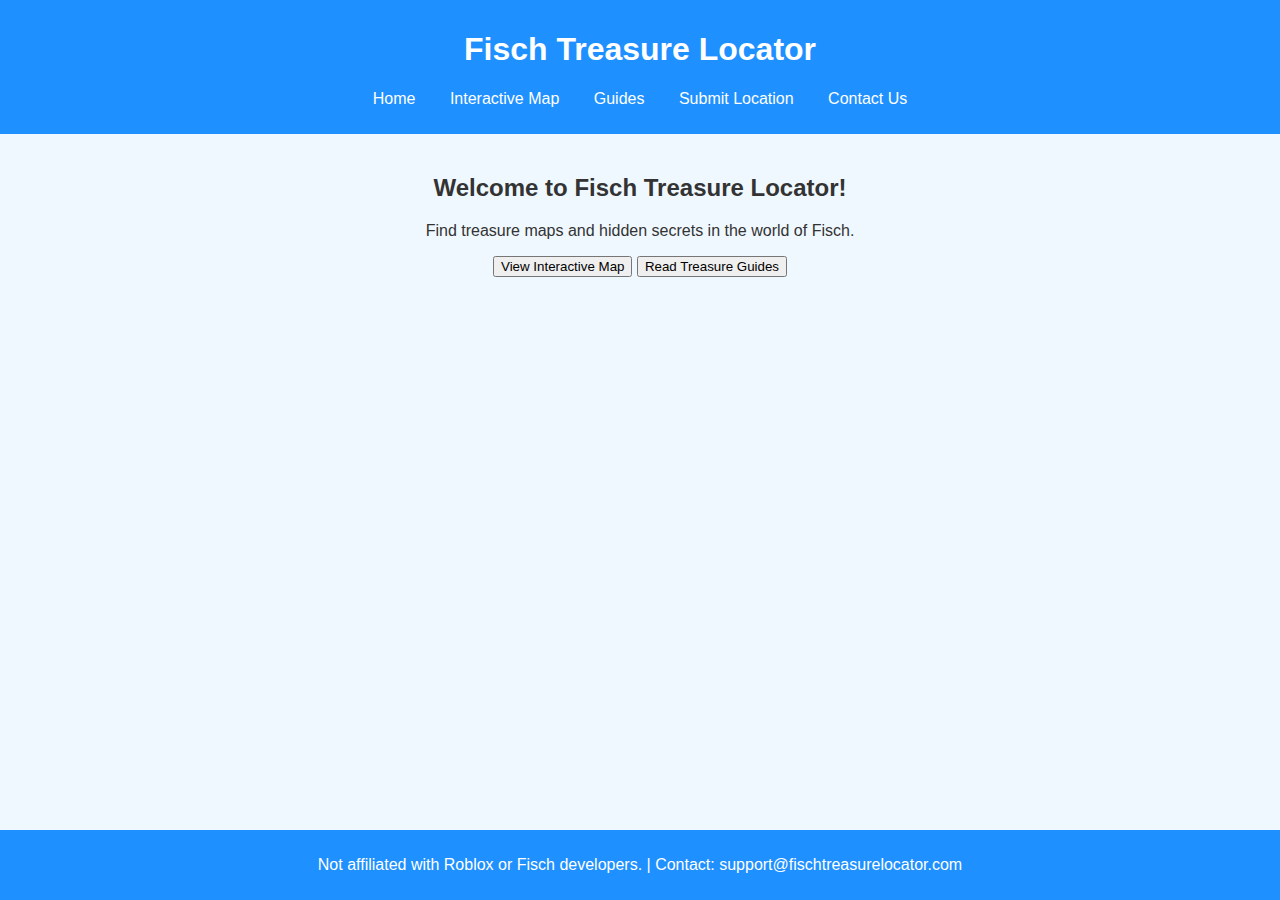
<file: Fisch_Treasure_Locator/index.html>
<!DOCTYPE html>
<html lang="en">
<head>
    <meta charset="UTF-8">
    <meta name="viewport" content="width=device-width, initial-scale=1.0">
    <title>Fisch Treasure Locator</title>
    <link rel="stylesheet" href="styles.css">
</head>
<body>
    <header>
        <h1>Fisch Treasure Locator</h1>
        <nav>
            <ul>
                <li><a href="index.html">Home</a></li>
                <li><a href="map.html">Interactive Map</a></li>
                <li><a href="guides.html">Guides</a></li>
                <li><a href="submit.html">Submit Location</a></li>
                <li><a href="contact.html">Contact Us</a></li>
            </ul>
        </nav>
    </header>
    <main>
        <h2>Welcome to Fisch Treasure Locator!</h2>
        <p>Find treasure maps and hidden secrets in the world of Fisch.</p>
        <button onclick="location.href='map.html'">View Interactive Map</button>
        <button onclick="location.href='guides.html'">Read Treasure Guides</button>
    </main>
    <footer>
        <p>Not affiliated with Roblox or Fisch developers. | Contact: support@fischtreasurelocator.com</p>
    </footer>
</body>
</html>
</file>
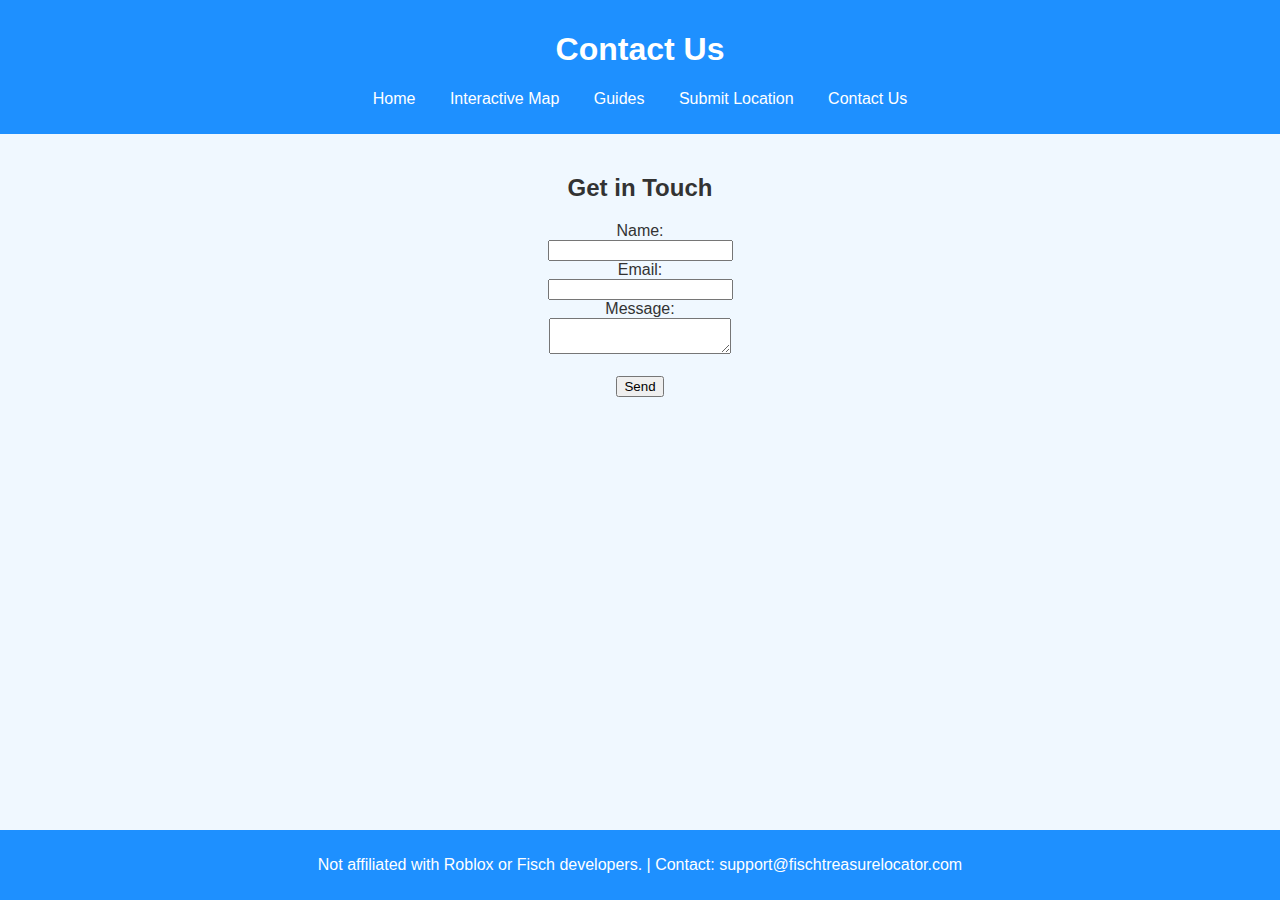
<file: Fisch_Treasure_Locator/contact.html>
<!DOCTYPE html>
<html lang="en">
<head>
    <meta charset="UTF-8">
    <meta name="viewport" content="width=device-width, initial-scale=1.0">
    <title>Contact Us</title>
    <link rel="stylesheet" href="styles.css">
</head>
<body>
    <header>
        <h1>Contact Us</h1>
        <nav>
            <ul>
                <li><a href="index.html">Home</a></li>
                <li><a href="map.html">Interactive Map</a></li>
                <li><a href="guides.html">Guides</a></li>
                <li><a href="submit.html">Submit Location</a></li>
                <li><a href="contact.html">Contact Us</a></li>
            </ul>
        </nav>
    </header>
    <main>
        <h2>Get in Touch</h2>
        <form>
            <label for="name">Name:</label><br>
            <input type="text" id="name" name="name"><br>
            <label for="email">Email:</label><br>
            <input type="email" id="email" name="email"><br>
            <label for="message">Message:</label><br>
            <textarea id="message" name="message"></textarea><br><br>
            <button type="submit">Send</button>
        </form>
    </main>
    <footer>
        <p>Not affiliated with Roblox or Fisch developers. | Contact: support@fischtreasurelocator.com</p>
    </footer>
</body>
</html>
</file>
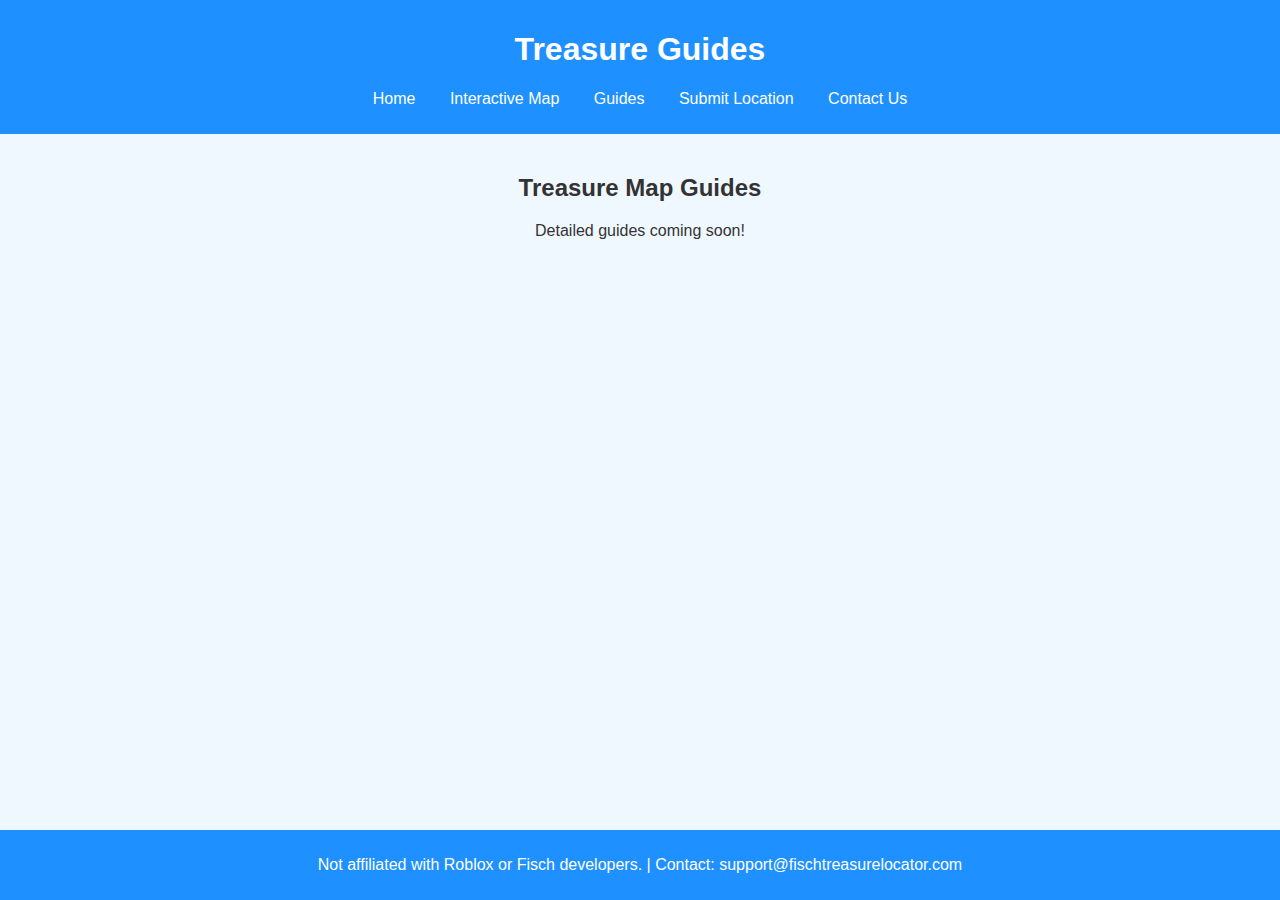
<file: Fisch_Treasure_Locator/guides.html>
<!DOCTYPE html>
<html lang="en">
<head>
    <meta charset="UTF-8">
    <meta name="viewport" content="width=device-width, initial-scale=1.0">
    <title>Treasure Guides</title>
    <link rel="stylesheet" href="styles.css">
</head>
<body>
    <header>
        <h1>Treasure Guides</h1>
        <nav>
            <ul>
                <li><a href="index.html">Home</a></li>
                <li><a href="map.html">Interactive Map</a></li>
                <li><a href="guides.html">Guides</a></li>
                <li><a href="submit.html">Submit Location</a></li>
                <li><a href="contact.html">Contact Us</a></li>
            </ul>
        </nav>
    </header>
    <main>
        <h2>Treasure Map Guides</h2>
        <p>Detailed guides coming soon!</p>
    </main>
    <footer>
        <p>Not affiliated with Roblox or Fisch developers. | Contact: support@fischtreasurelocator.com</p>
    </footer>
</body>
</html>
</file>
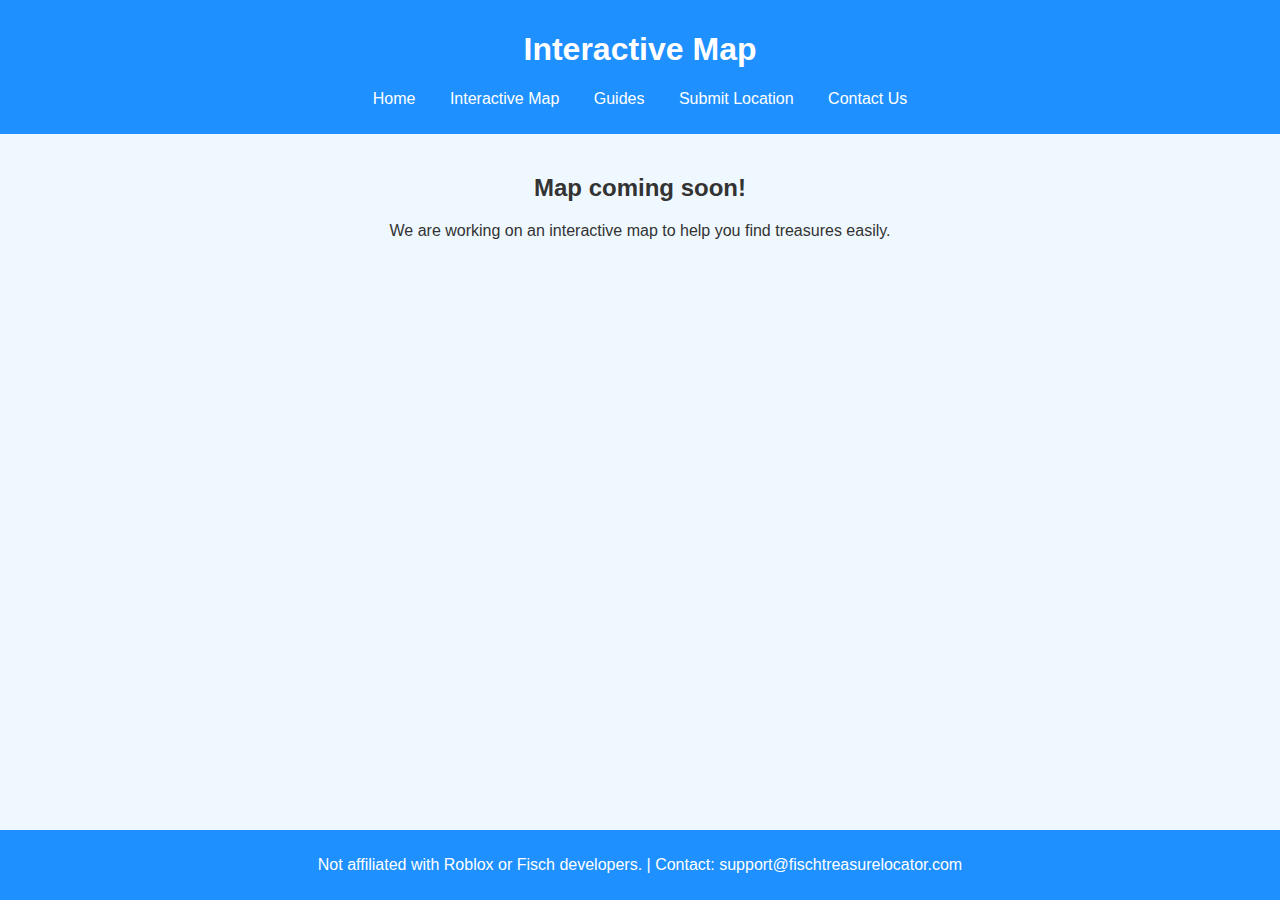
<file: Fisch_Treasure_Locator/map.html>
<!DOCTYPE html>
<html lang="en">
<head>
    <meta charset="UTF-8">
    <meta name="viewport" content="width=device-width, initial-scale=1.0">
    <title>Interactive Map</title>
    <link rel="stylesheet" href="styles.css">
</head>
<body>
    <header>
        <h1>Interactive Map</h1>
        <nav>
            <ul>
                <li><a href="index.html">Home</a></li>
                <li><a href="map.html">Interactive Map</a></li>
                <li><a href="guides.html">Guides</a></li>
                <li><a href="submit.html">Submit Location</a></li>
                <li><a href="contact.html">Contact Us</a></li>
            </ul>
        </nav>
    </header>
    <main>
        <h2>Map coming soon!</h2>
        <p>We are working on an interactive map to help you find treasures easily.</p>
    </main>
    <footer>
        <p>Not affiliated with Roblox or Fisch developers. | Contact: support@fischtreasurelocator.com</p>
    </footer>
</body>
</html>
</file>
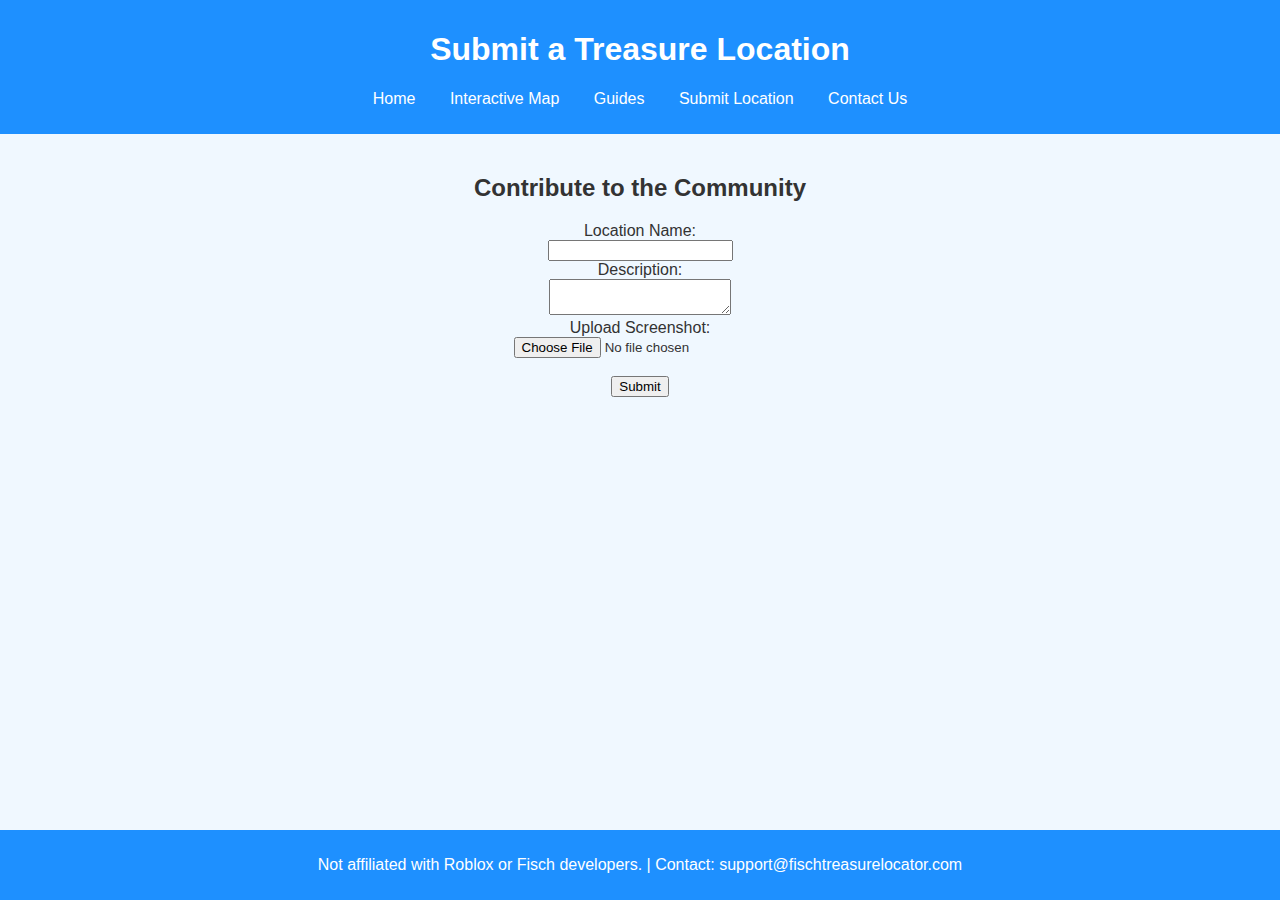
<file: Fisch_Treasure_Locator/submit.html>
<!DOCTYPE html>
<html lang="en">
<head>
    <meta charset="UTF-8">
    <meta name="viewport" content="width=device-width, initial-scale=1.0">
    <title>Submit Location</title>
    <link rel="stylesheet" href="styles.css">
</head>
<body>
    <header>
        <h1>Submit a Treasure Location</h1>
        <nav>
            <ul>
                <li><a href="index.html">Home</a></li>
                <li><a href="map.html">Interactive Map</a></li>
                <li><a href="guides.html">Guides</a></li>
                <li><a href="submit.html">Submit Location</a></li>
                <li><a href="contact.html">Contact Us</a></li>
            </ul>
        </nav>
    </header>
    <main>
        <h2>Contribute to the Community</h2>
        <form>
            <label for="location-name">Location Name:</label><br>
            <input type="text" id="location-name" name="location-name"><br>
            <label for="description">Description:</label><br>
            <textarea id="description" name="description"></textarea><br>
            <label for="screenshot">Upload Screenshot:</label><br>
            <input type="file" id="screenshot" name="screenshot"><br><br>
            <button type="submit">Submit</button>
        </form>
    </main>
    <footer>
        <p>Not affiliated with Roblox or Fisch developers. | Contact: support@fischtreasurelocator.com</p>
    </footer>
</body>
</html>
</file>
<file: Fisch_Treasure_Locator/styles.css>
body {
    font-family: Arial, sans-serif;
    margin: 0;
    padding: 0;
    background-color: #f0f8ff;
    color: #333;
}

header {
    background-color: #1e90ff;
    color: white;
    padding: 10px 20px;
    text-align: center;
}

nav ul {
    list-style-type: none;
    padding: 0;
}

nav ul li {
    display: inline;
    margin: 0 15px;
}

nav ul li a {
    color: white;
    text-decoration: none;
}

main {
    padding: 20px;
    text-align: center;
}

footer {
    background-color: #1e90ff;
    color: white;
    text-align: center;
    padding: 10px 0;
    position: fixed;
    bottom: 0;
    width: 100%;
}
</file>
